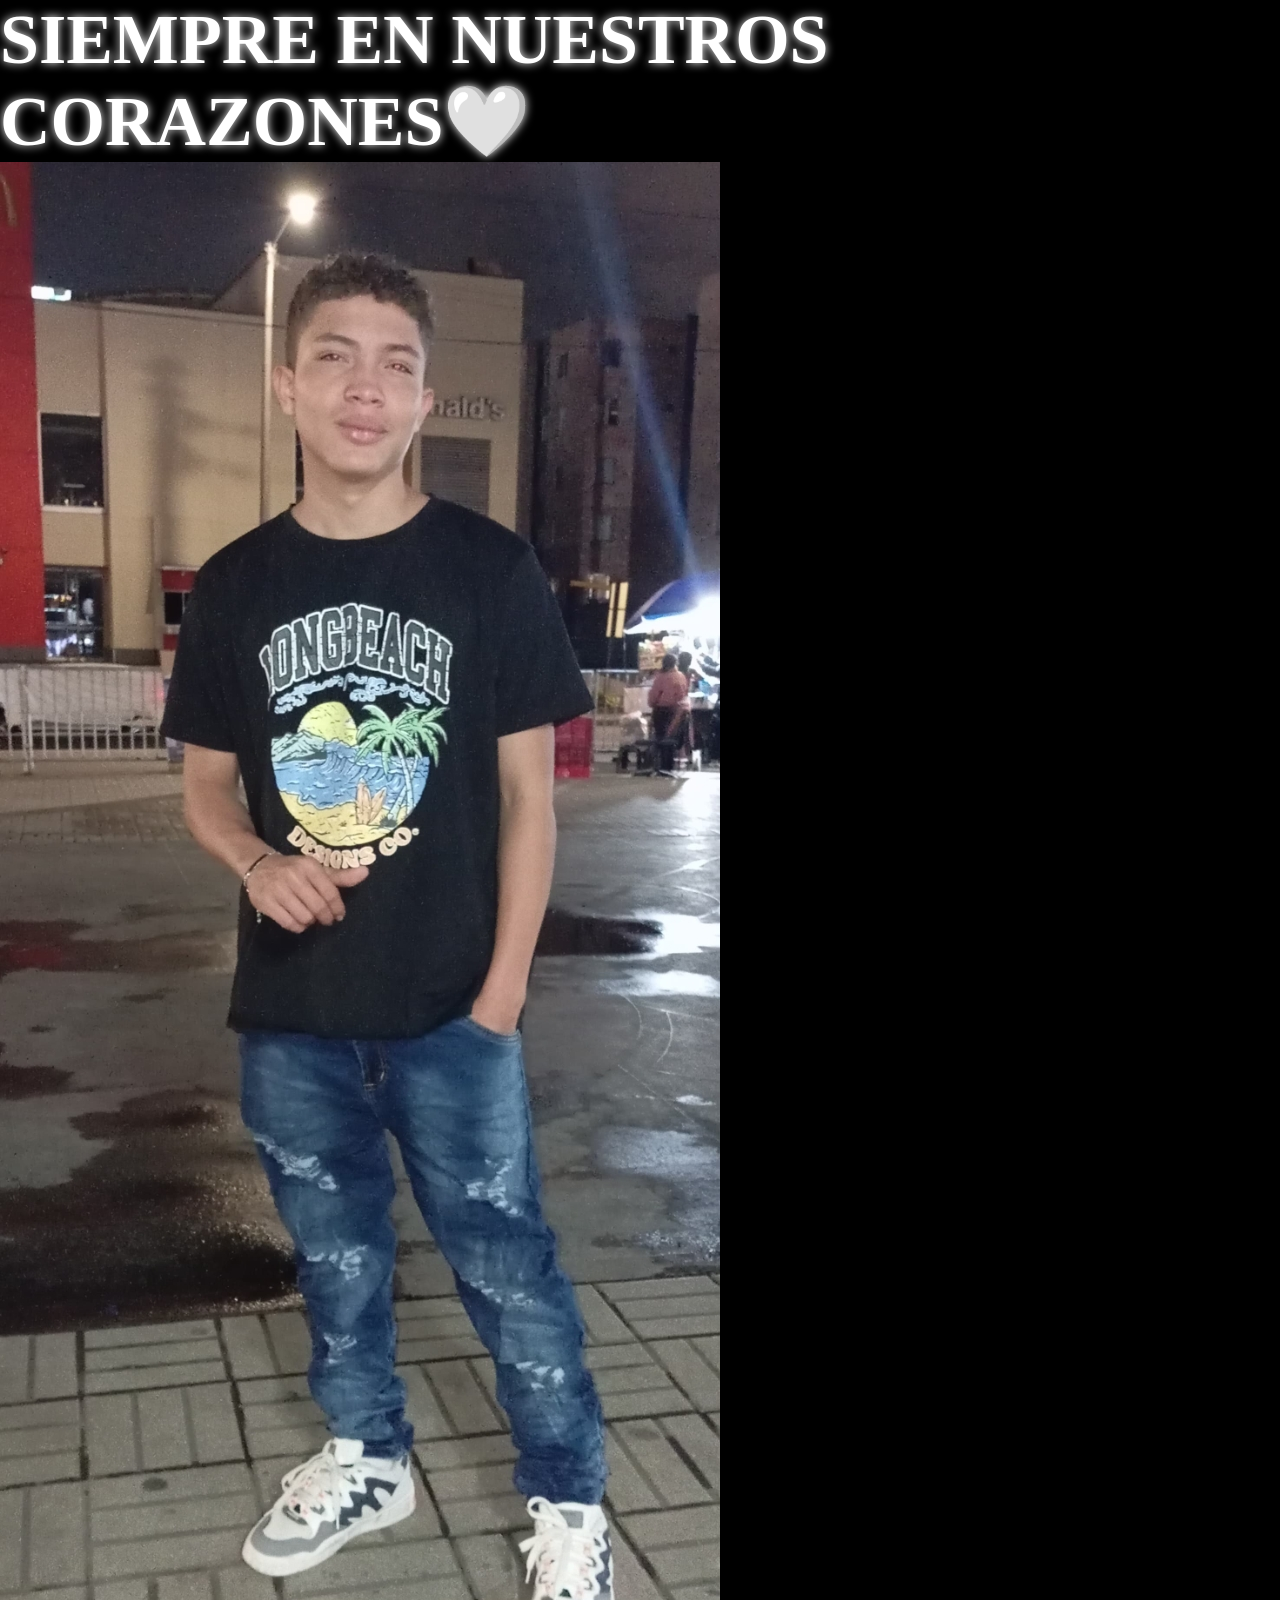
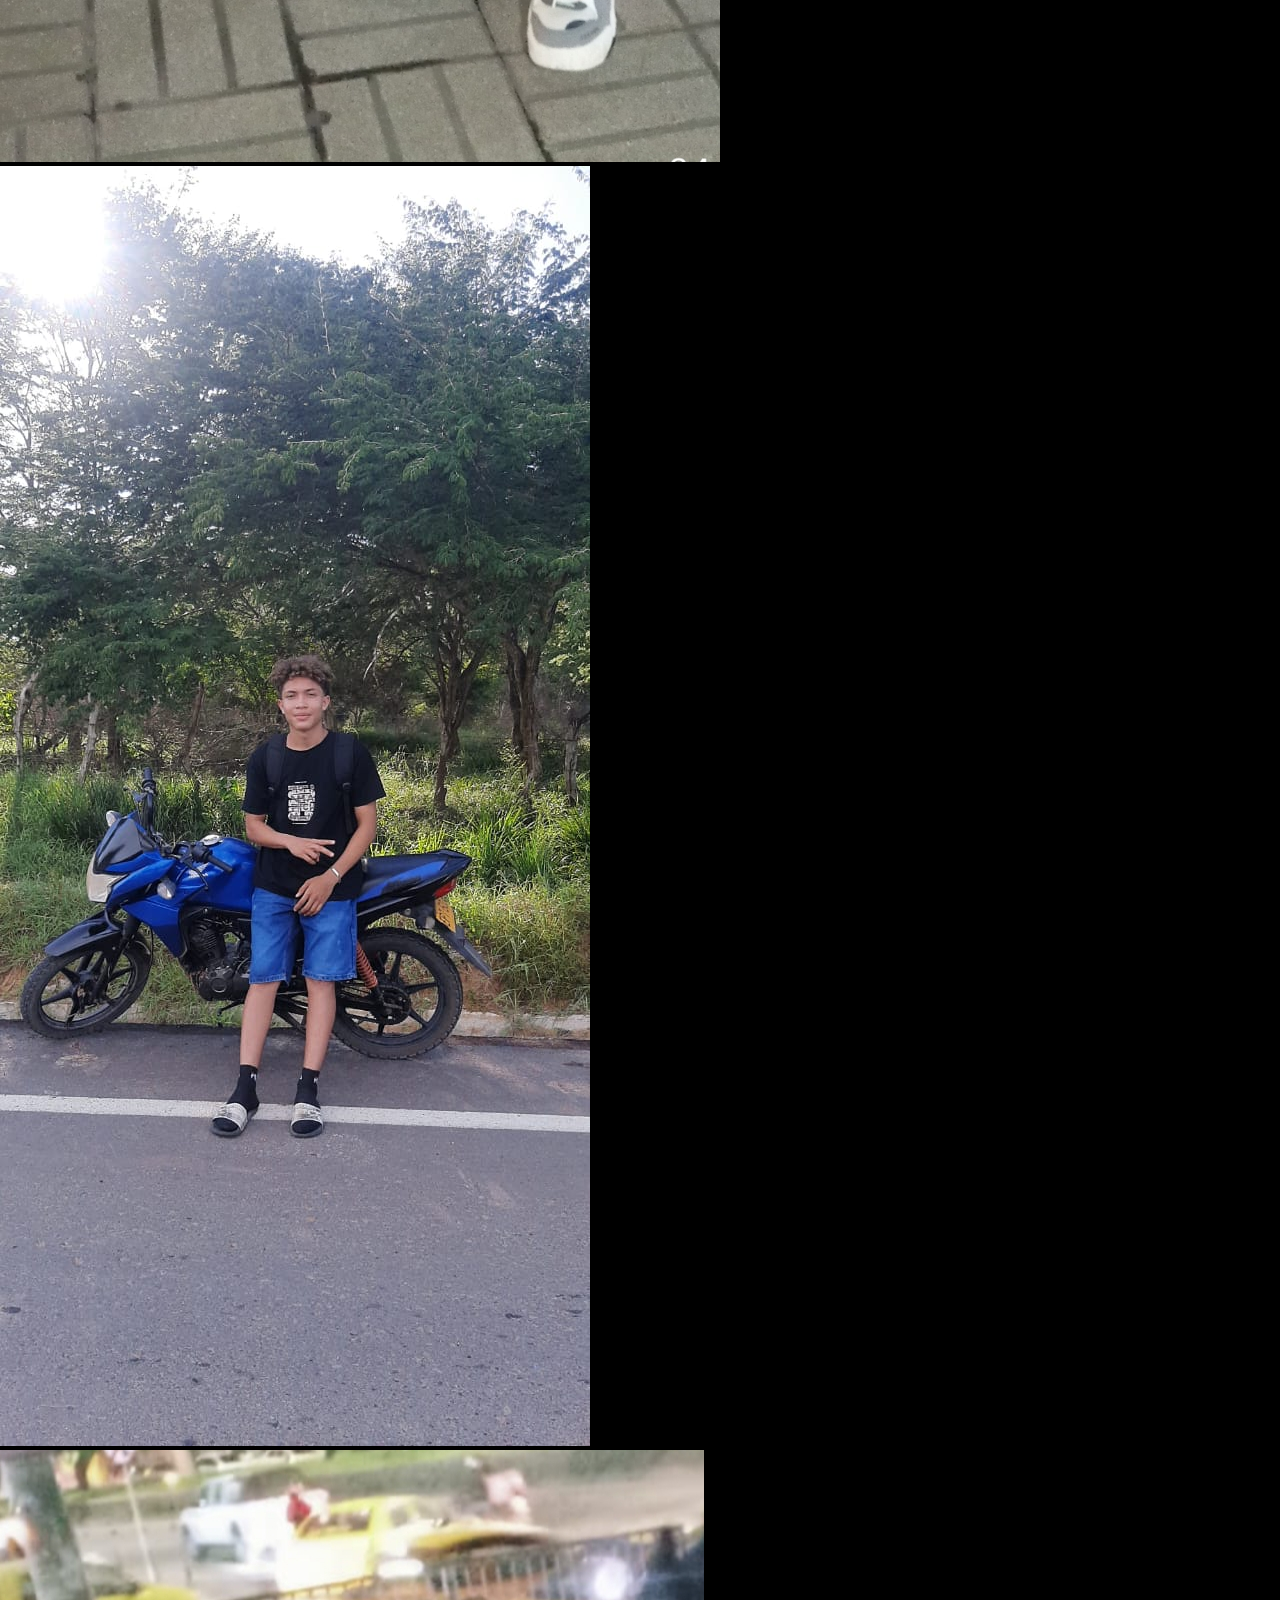
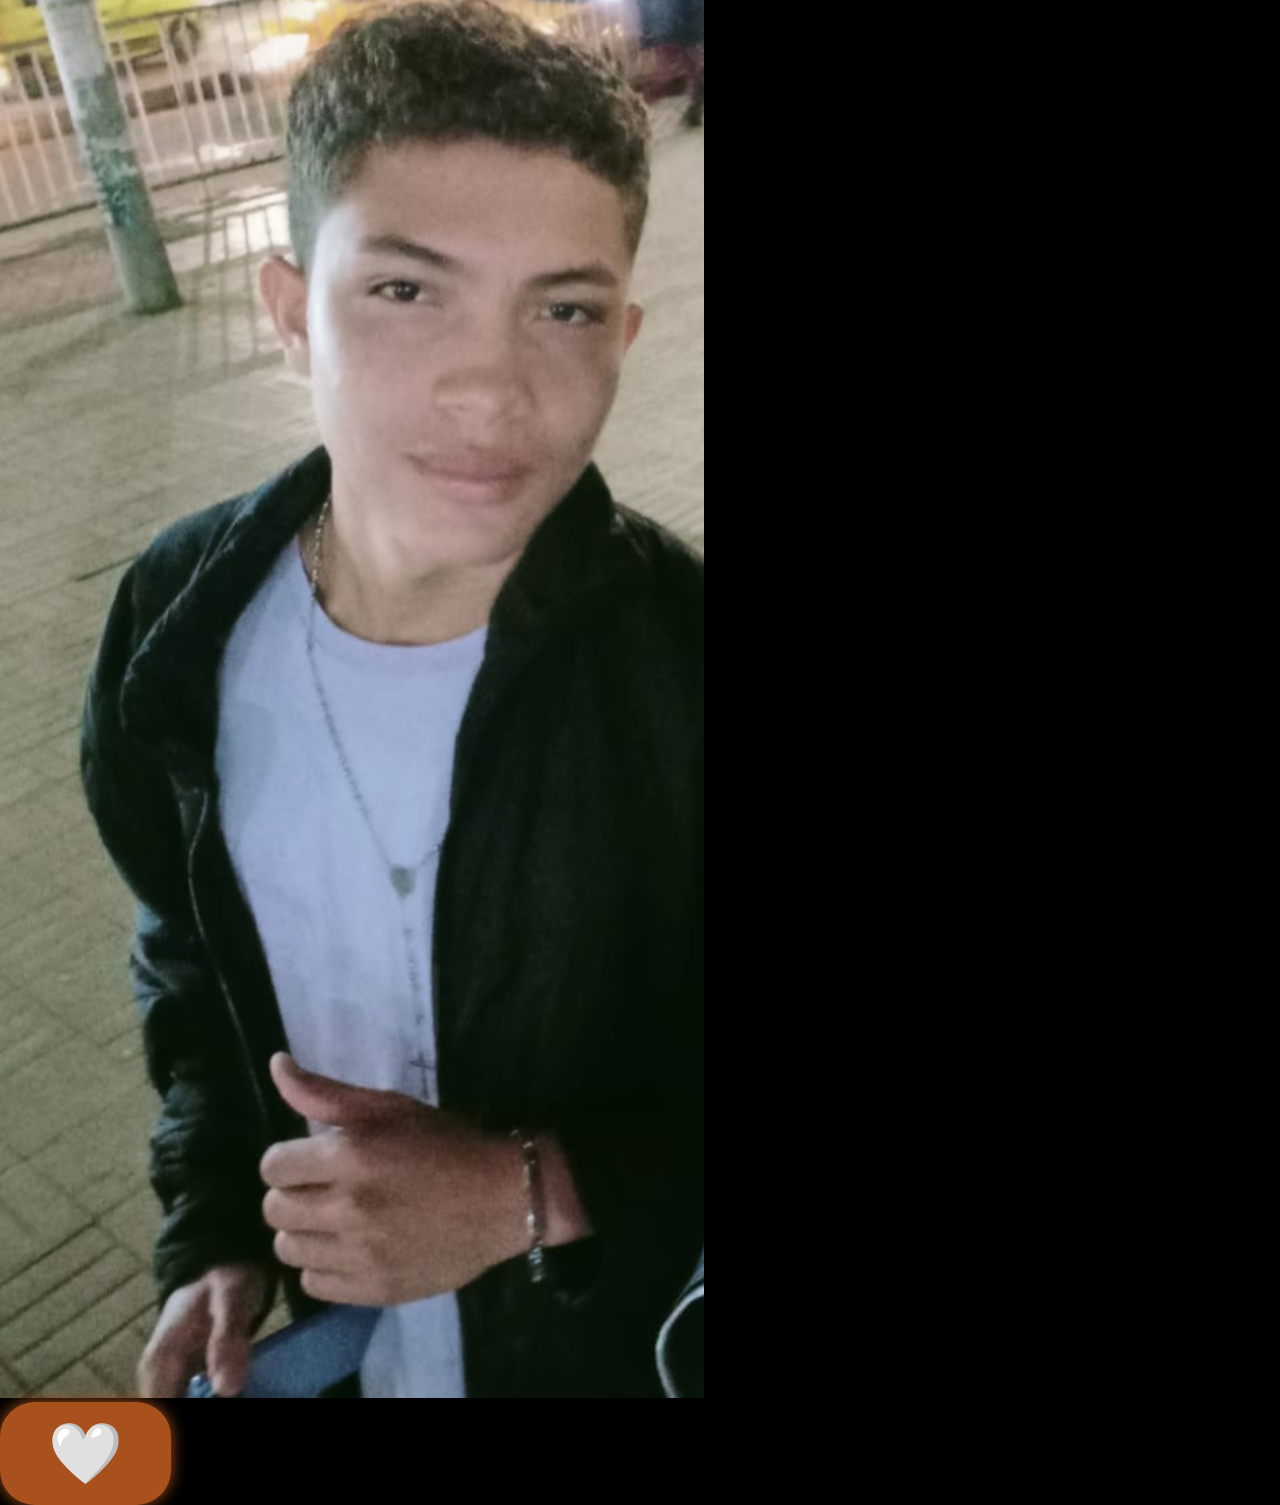
<file: 04-08-2025/index.html>
<!DOCTYPE html>
<html lang="es">
    <head>
       
        <link rel="stylesheet" href="CSS.css">
        <link rel="fotos" href=".html">
        <meta charset="UTF-8"> 
         <title>YEISER TORRES RODRIGUES🤍</title>
         
<meta name="viewport" content="width=device-width, initial-scale=1.0">
    </head>
    <header>
    <body>
        
        <h1>SIEMPRE EN NUESTROS CORAZONES🤍</h1>
        <div class="fotos">
        <img src="foto.yeiser.jpeg">
        <img src="foto.yeiser2.jpeg">
        <img src="foto.yeiser3.jpeg">
        </div>

        <a href=".html"> <button" class="boton1">🤍</button></a>
       

</header>
    </body>
</html>
</file>
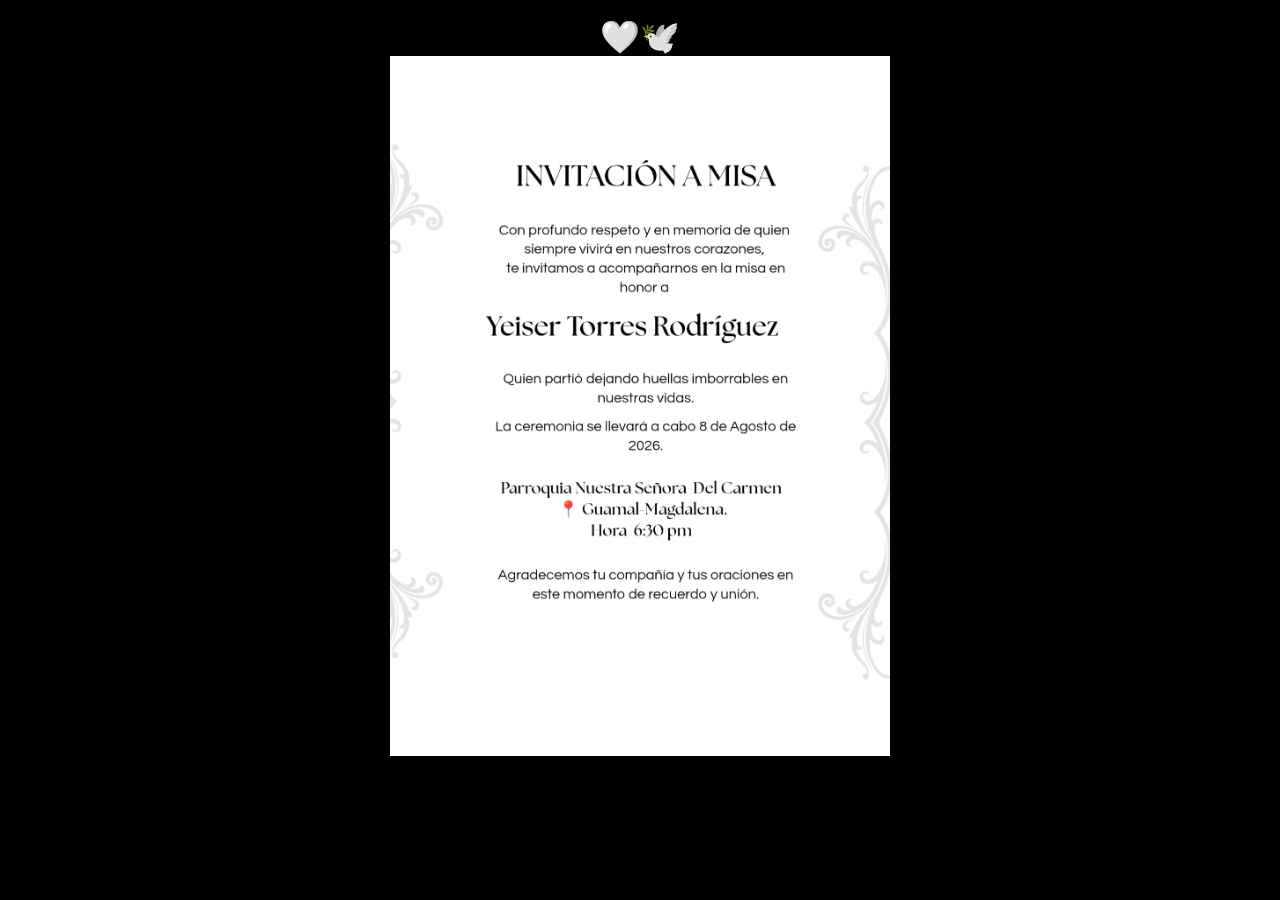
<file: aniversario.html>
<!DOCTYPE html>
<html lang="es">
    <head>
         X
        <title>04.08.2026🤍</title>
         <link rel="icon" href="foto.yeiser5.jpeg" type="image/jpeg">
        <link rel="stylesheet" href="CSS.css">
        <meta charset="UTF-8">
        
    
<meta name="viewport" content="width=device-width, initial-scale=1.0">
    </head>
    <body class="fondo">
    
        <herader>
        <a href="index.html"></a>
        
        <h1 class="emoji">🤍🕊️</h1>

            <div class="img1">
        <img src="foto.yeiser6.jpeg">
        </div>
        <div>
        
            
       <p></p>
</section></p>
</div>
</herader>
    </body>
</html>
</file>
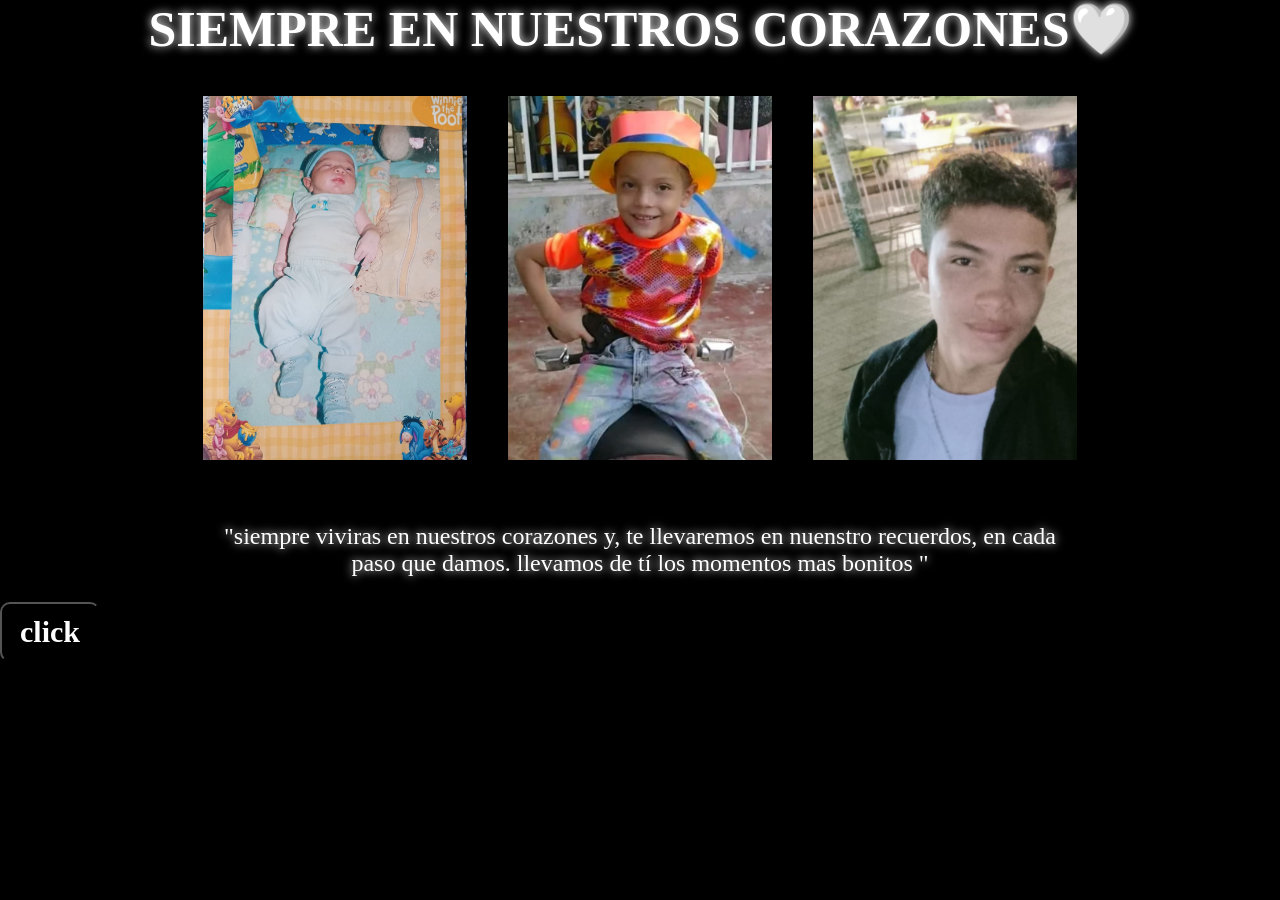
<file: fotos.html>
<!DOCTYPE html>
<html lang="es">
    <head>
          
       <link rel="icon" href="foto.yeiser5.jpeg" type="image/jpeg">
        <link rel="stylesheet" href="CSS.css">
        <link rel="fotos" href="aniversario.html">
        <meta charset="UTF-8"> 
         <title>Yeiser torres rodriguez🤍</title>
        
<meta name="viewport" content="width=device-width, initial-scale=1.0">
    </head>
    <header>
    <body>
        
        <h3>SIEMPRE EN NUESTROS CORAZONES🤍</h3>
        <div class="fotos">
        <img src="foto.yeiser.jpeg">
        <img src="foto.yeiser2.jpeg">
        <img src="foto.yeiser3.jpeg">
      
        </div>
<p class="frasecorta">"siempre viviras en nuestros corazones y, te llevaremos en nuenstro recuerdos, en cada paso que damos. llevamos de tí los momentos mas bonitos "</p>

        <a href="aniversario.html"><button class="boton1">click</button></a>
       
       
</header>
    </body>
</html>
</file>
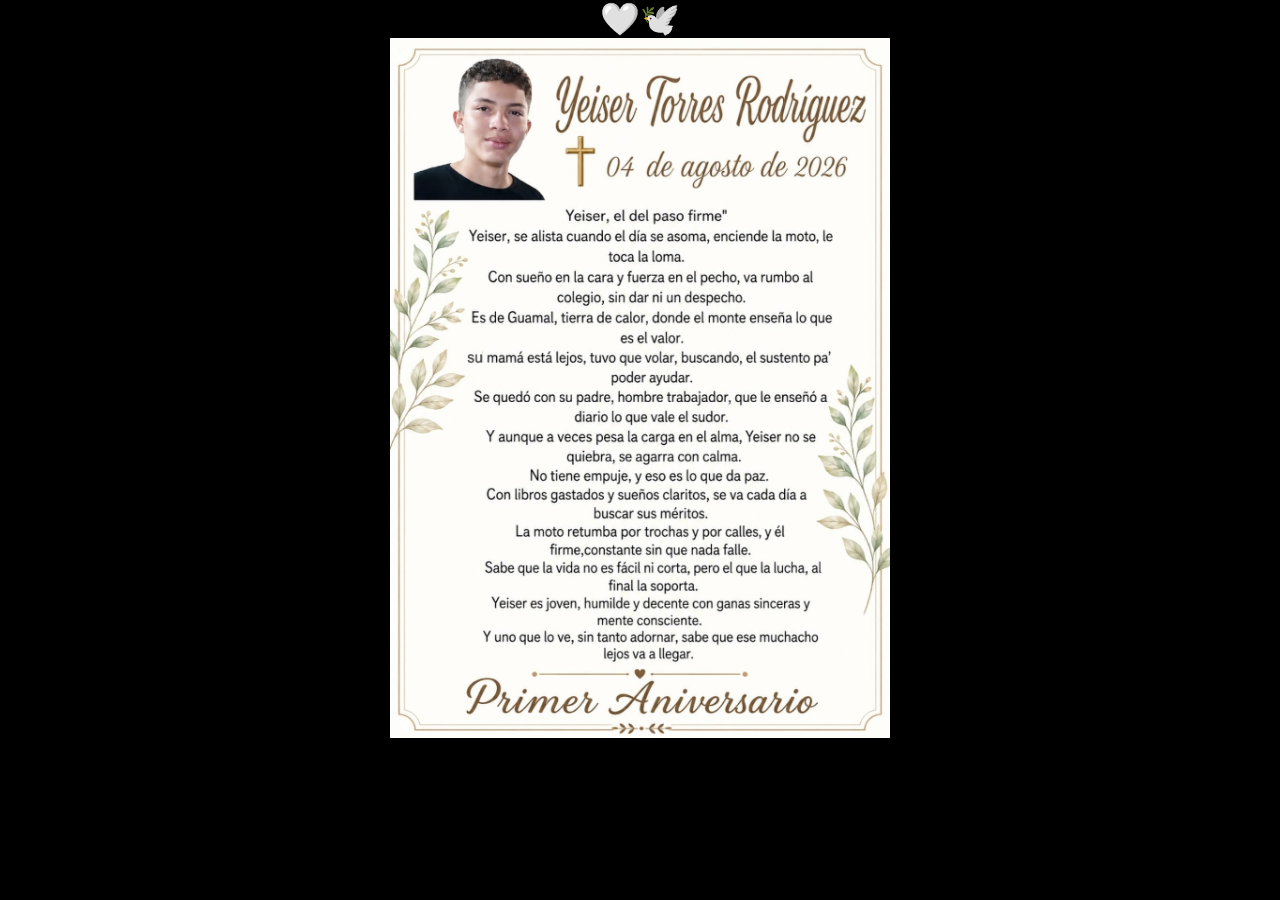
<file: index (2).html>
<!DOCTYPE html>
<html lang="es">
    <head>
        <title>04.08.2026🤍</title>
        
        <link rel="stylesheet" href="CSS.css">
        <meta charset="UTF-8">
        
    
<meta name="viewport" content="width=device-width, initial-scale=1.0">
    </head>
    <body class="fondo">
    
        <herader>
        <a href="index.html"></a>
        
        <h1 class="emoji">🤍🕊️</h1>

            <div class="img1">
        <img src="foto.yeiser4.jpeg">
        </div>
        <div>
        
            
       <p></p>
</section></p>
</div>
</herader>
    </body>
</html>
</file>
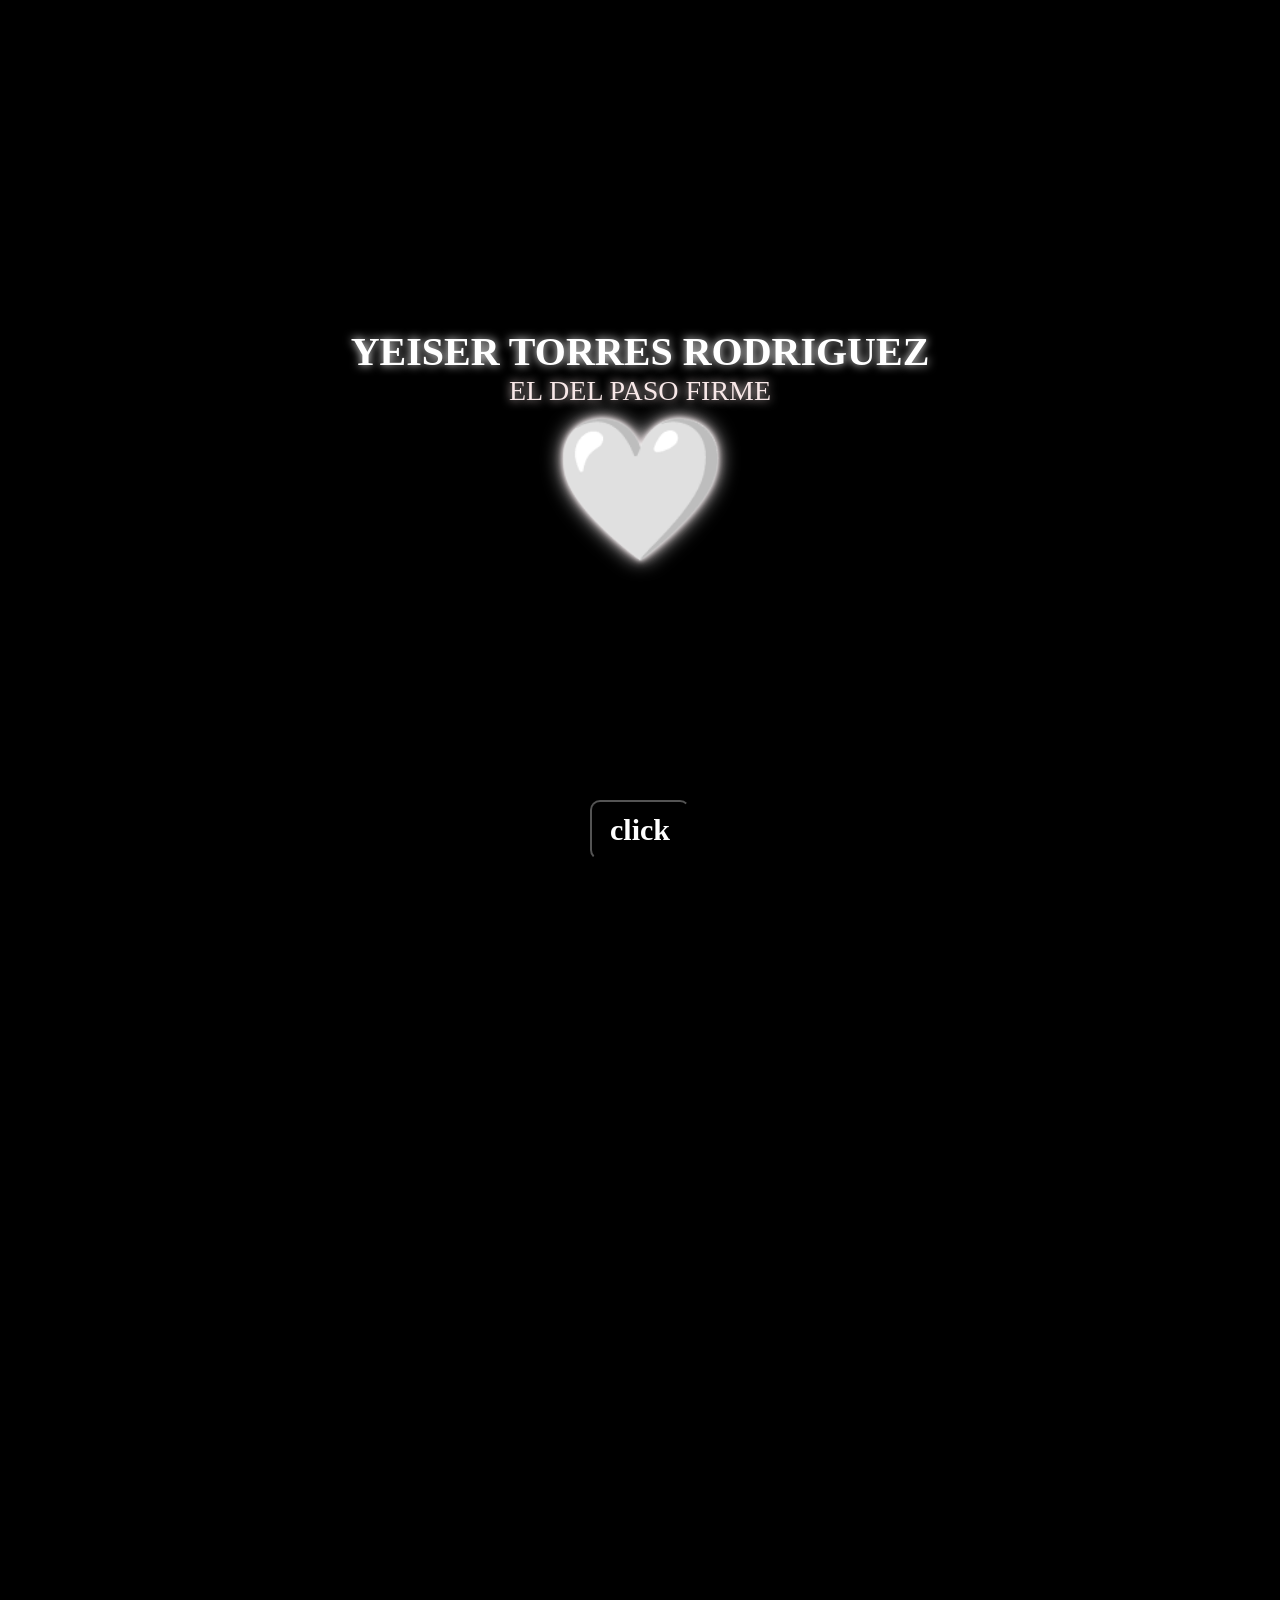
<file: portada.html>
<!DOCTYPE html>
<html>
    <head>
        <title >portada🤍</title>
        <link rel="stylesheet" href="CSS.css">
        <link rel="04/08/2025" href="index.html">

<meta name="viewport" content="width=device-width, initial-scale=1.0">
    </head>

    <body class="fondo">
        <a href="index.html"><button class="boton">click</button></a>
         <div class="bienvenida">
    <h2> YEISER TORRES RODRIGUEZ </h2>
    <p>EL DEL PASO FIRME</p>
    <div>
<span>🤍</span>
</div>
<a href="index.html">
    
    </a>
</div>

<div class="contenido" style="display: none;">
    
    
</div>
    <script>
function entrar() {
    document.querySelector(".bienvenida").style.display = "none";
    document.getElementById("contenido").style.display = "block";
}
</script>
        <main class="portada">



</main>
</html>
</file>
<file: 04-08-2025/CSS.css>
body{
    background-color: black;
}
.fondo{
    background-color: black;
    
}
h1{
    color: aliceblue;
}
.yeiser{
    color: aliceblue;
}
.h2{
    color: white;
}
.fondo{
      margin: 0;
  min-height: 100%;
  background-color: black;
  color: white;
  font-family: Georgia, serif;
}
.portada{
     min-height: 100vh;
  display: flex;
  flex-direction: column;
  align-items: center;
  text-align: center;

} 
h1{
   font-family:Georgia, 'Times New Roman', Times, serif;
  font-size: 70px;
  color: white;
  text-shadow: 0 0 10px white;
}
p{
     font-family:Georgia, 'Times New Roman', Times, serif;
  font-size: 25px;
  color: #f5e6dc;
}
.boton{
 display: inline-block;
  padding: 16px 48px;
  border-radius: 35px;
  background-color: #a9511c;
  color: white;
  font-family:Georgia, 'Times New Roman', Times, serif;
  font-size: 30Spx;
  font-weight: bold;
  text-decoration: none;
  box-shadow: 0 0 15px #a9511c;
}
.boton1{
display: inline-block;
  padding: 16px 48px;
  border-radius: 35px;
  background-color: #a9511c;
  color: white;
  font-family:Georgia, 'Times New Roman', Times, serif;
  font-size: 60px;
  font-weight: bold;
  text-decoration: none;
  box-shadow: 0 0 15px #a9511c;
  text-align: center;
}
.boton:hover{
    background-color: rgb(7, 11, 15);
}
.boton {
  position: fixed;
  bottom: 40px;
  left: 50%;
  transform: translateX(-50%);
}
.poema{
     max-width: 850px;
  margin: 50px auto;
  padding: 45px 55px;
  background-color: #000000;
  color: #ffffff;
  border: 2px solid #c9a46b;
  border-radius: 8px;
  box-shadow: 0 0 20px #c9a46b;
  font-family: Georgia, "Times New Roman", serif;
  font-size: 22px;
  line-height: 1.8;
  text-align: justify;
}
.emoji{
    text-align: center;
}
.parrafo{
text-align: center;
}
img:fotos{
    width: 200px;
    height: 200px;
}
h3{
    text-align: center;
}
.bienvenida{
    height: 100vh;
    display: flex;
    flex-direction: column;
    justify-content: center;
    align-items: center;
    background: rgba(0,0,0,0.5);
    color: white;
    text-align: center;
}
.bienvenida{
    height: 100vh;
    display: flex;
    flex-direction: column;
    justify-content: center;
    align-items: center;
    background: rgba(0,0,0,0.5);
    color: white;
    text-align: center;
}
.bienvenida h1{
    font-size: 70px;
    color: #fff;
    text-shadow: 0 0 10px #000000,
                 0 0 20px #000000,
                 0 0 30px #ffffff;
    margin-bottom: 100px;
}
.bienvenida p{
    font-size: 28px;
    color: #f8e8e8;
    font-family:'Times New Roman', Times, serif;
}
span{
    font-size: 140px;
    text-shadow:
    0 0 5px #ffffff,
    0 0 10px #bda9ad,
    0 0 20px #f3f3f3;

}
/* Coloca esto al inicio de tu archivo CSS */
* {
  box-sizing: border-box;
  margin: 0;
  padding: 0;
}

body {
  width: 100%;
  overflow-x: hidden;
  font-family: Arial, sans-serif;
}

.contenedor {
  width: min(100% - 32px, 1200px);
  margin: 0 auto;
}

img,
video,
iframe {
  max-width: 100%;
  height: auto;
}

/* Escritorio */
.grid {
  display: grid;
  grid-template-columns: repeat(3, 1fr);
  gap: 20px;
}

/* Tablet */
@media (max-width: 768px) {
  .grid {
    grid-template-columns: repeat(2, 1fr);
  }
}

/* Teléfono */
@media (max-width: 480px) {
  .grid {
    grid-template-columns: 1fr;
  }

  .menu {
    flex-direction: column;
  }
}
.img1{
    text-align: center;
}
</file>
<file: CSS.css>
body{
 background-color: #000000;
 font-family: Georgia, 'Times New Roman', Times, serif;
}

.fondo{
  background-color: #000000;
  font-family: Georgia, 'Times New Roman', Times, serif;
}
h1{
    color: aliceblue;
}
.yeiser{
    color: aliceblue;
}
h2{
    font-family:Georgia, 'Times New Roman', Times, serif;
  font-size: 40px;
  color: white;
  text-shadow: 0 0 10px
}
.fondo{
      background-color: #000000;
      font-family: Georgia, 'Times New Roman', Times, serif;
}
.portada{
     min-height: 100vh;
  display: flex;
  flex-direction: column;
  align-items: center;
  text-align: center;

} 
h3{
   font-family:Georgia, 'Times New Roman', Times, serif;
  font-size: 50px;
  color: white;
  text-shadow: 0 0 10px white;
}
p{
     font-family:Georgia, 'Times New Roman', Times, serif;

  color: white;
  text-shadow: 0 0 10px
}

.boton1{
display: inline-block;
  padding: 10px 15px;
  border-radius: 10px;
  background-color: #000000de;
  color: white;
  font-family:Georgia, 'Times New Roman', Times, serif;
  font-size: 30px;
  font-weight: bold;
  text-decoration: none;
  box-shadow: 0 0 15px #000000;
  text-align: center;
  width: 100px;
  height: 60px;


}
.boton:hover{
    background-color: rgb(7, 11, 15);
}
.boton {
  position: fixed;
  bottom: 40px;
  left: 50%;
  transform: translateX(-50%);
  display: inline-block;
  padding: 10px 15px;
  border-radius: 10px;
  background-color: #000000de;
  color: white;
  font-family:Georgia, 'Times New Roman', Times, serif;
  font-size: 30px;
  font-weight: bold;
  text-decoration: none;
  box-shadow: 0 0 15px #000000;
  text-align: center;
  width: 100px;
  height: 60px;

}
.poema{
     max-width: 850px;
  margin: 50px auto;
  padding: 45px 55px;
  background-color: #000000;
  color: #ffffff;
  border: 2px solid #c9a46b;
  border-radius: 8px;
  box-shadow: 0 0 20px #c9a46b;
  font-family: Georgia, "Times New Roman", serif;
  font-size: 22px;
  line-height: 1.8;
  text-align: justify;
}
.emoji{
    text-align: center;
}
.parrafo{
text-align: center;
}
img:fotos{
    width: 200px;
    height: 200px;
}


h3{
    text-align: center;
}
.bienvenida{
    height: 100vh;
    display: flex;
    flex-direction: column;
    justify-content: center;
    align-items: center;
    background: rgba(0,0,0,0.5);
    color: white;
    text-align: center;
}
.bienvenida{
    height: 100vh;
    display: flex;
    flex-direction: column;
    justify-content: center;
    align-items: center;
    background: rgba(0,0,0,0.5);
    color: white;
    text-align: center;
}
.bienvenida h1{
    font-size: 70px;
    color: #fff;
    text-shadow: 0 0 10px #000000,
                 0 0 20px #000000,
                 0 0 30px #ffffff;
    margin-bottom: 100px;
}
.bienvenida p{
    font-size: 28px;
    color: #f8e8e8;
    font-family:'Times New Roman', Times, serif;
}
span{
    font-size: 140px;
    text-shadow:
    0 0 5px #ffffff,
    0 0 10px #bda9ad,
    0 0 20px #f3f3f3;

}

* {
  box-sizing: border-box;
  margin: 0;
  padding: 0;
}

body {
  width: 100%;
  overflow-x: hidden;
  font-family: Arial, sans-serif;
}

.contenedor {
  width: min(100% - 32px, 1200px);
  margin: 0 auto;
}

img,
video,
iframe {
  max-width: 100%;
  height: auto;
}

/* Escritorio */
.grid {
  display: grid;
  grid-template-columns: repeat(3, 1fr);
  gap: 10px;
}

/* Tablet */
@media (max-width: 768px) {
  .grid {
    grid-template-columns: repeat(2, 1fr);
  }
}

/* Teléfono */
@media (max-width: 400px) {
  .grid {
    grid-template-columns: 1fr;
  }

  .menu {
    flex-direction: column;
  }
}
.img1{
    text-align: center;
}

.fotos{
  display: flex;
  justify-content: center;
  align-items: flex-start;
  gap: 25px;
  max-width: 1100px;
  margin: 0 auto;
  padding: 30px 20px;

}
.fotos img{
  float: none;
  display: block;
  width: 280px;
  height: 380px;
  object-fit: cover;
  object-position: center top;
  border: 8px solid #000000;
  border-radius: 4px;
  box-shadow: 0 8px 22px egba(201, 162, 39, 0.45);
}
@media(max-width: 600px){
  .fotos img{
    width: 90%;
    height: auto;
  }
}
.frasecorta{
  color: white;
  clear: both;
  text-align: center;
  font-size: 24px;
  padding: 25px 20px;
  margin: 0 auto;
  max-width: 900px;
}
.img1 img{
  width: 500px;
  height: 700px;
  

}
.contenedor{
  text-align: center;
}
</file>
